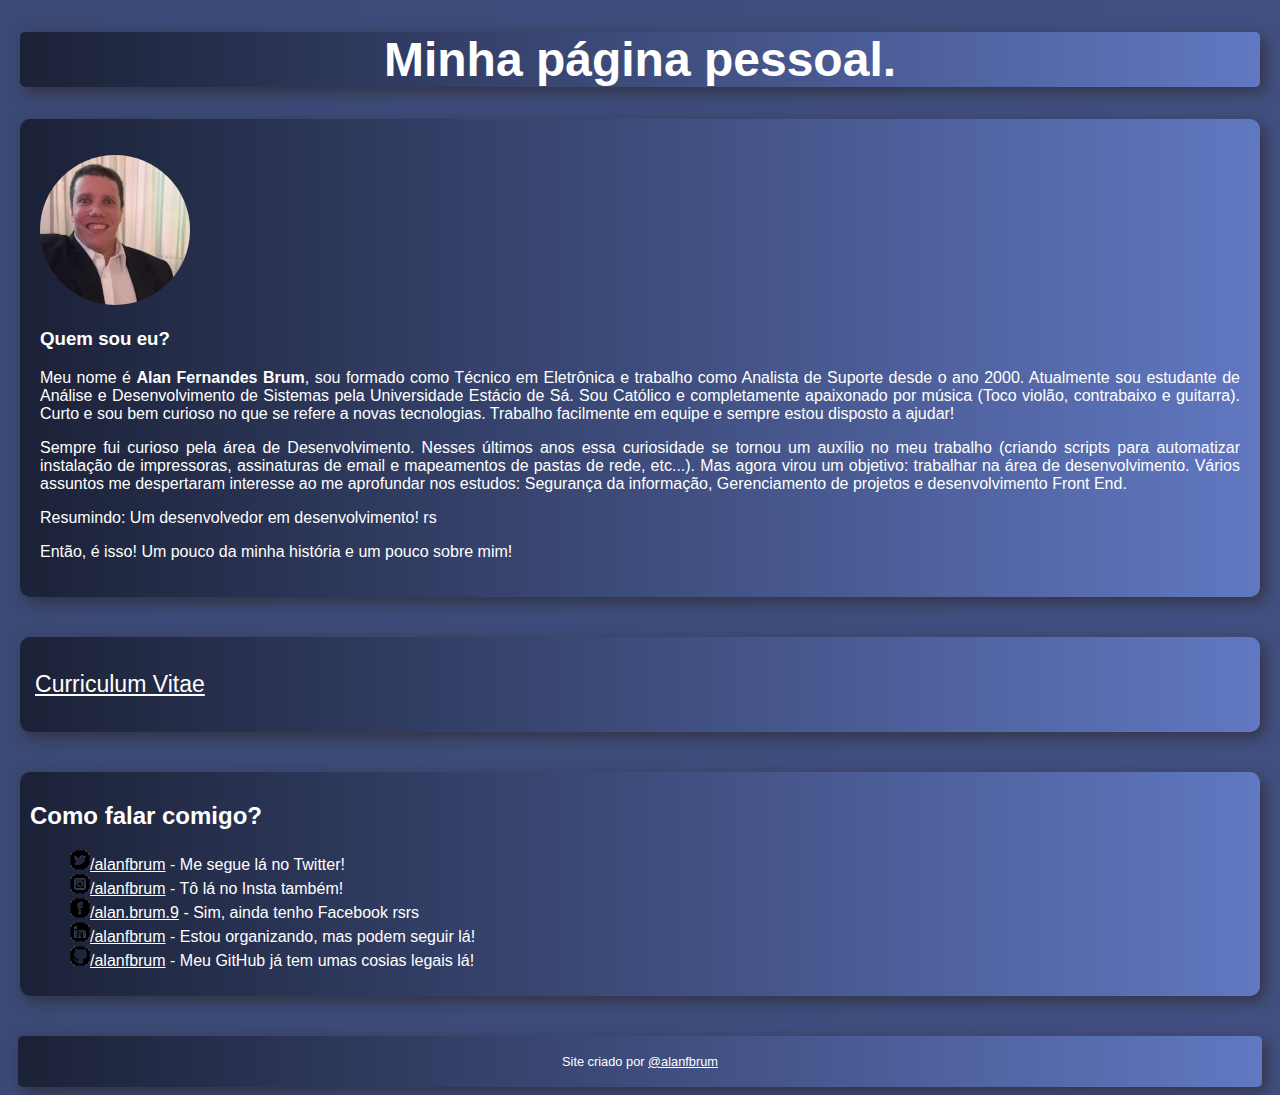
<file: index.html>
<!DOCTYPE html>
<html lang="pt-br">
<head>
    <meta charset="UTF-8">
    <meta http-equiv="X-UA-Compatible" content="IE=edge">
    <meta name="viewport" content="width=device-width, initial-scale=1.0">
    <link rel="shortcut icon" href="media/favicon.ico" type="image/x-icon">
    <title>Prazer, meu nome é Alan Brum!</title>
    <link rel="stylesheet" href="estilos/style.css">
</head>
<body>
    <header>
            <h1>
                Minha página pessoal.
            </h1>
    </header>
    <main>
        <p>
            <img id="alan2" src="media/alan2.jpg" alt="Alan Brum">
        </p>
        <article>
            <h3>
                Quem sou eu?
            </h3>
            <p>
                Meu nome é <strong>Alan Fernandes Brum</strong>, sou formado como Técnico em Eletrônica e trabalho como Analista de Suporte desde o ano 2000. Atualmente sou estudante de Análise e Desenvolvimento de Sistemas pela Universidade Estácio de Sá. Sou Católico e completamente apaixonado por música (Toco violão, contrabaixo e guitarra). Curto e sou bem curioso no que se refere a novas tecnologias. Trabalho facilmente em equipe e sempre estou disposto a ajudar!
            </p>
            <p>
                Sempre fui curioso pela área de Desenvolvimento. Nesses últimos anos essa curiosidade se tornou um auxílio no meu trabalho (criando scripts para automatizar instalação de impressoras, assinaturas de email e mapeamentos de pastas de rede, etc...). Mas agora virou um objetivo: trabalhar na área de desenvolvimento.

                Vários assuntos me despertaram interesse ao me aprofundar nos estudos: Segurança da informação, Gerenciamento de projetos e desenvolvimento Front End.
            </p>
            <p>
                Resumindo: Um desenvolvedor em desenvolvimento! rs
            </p>
            <p>
                Então, é isso! Um pouco da minha história e um pouco sobre mim!
            </p>
        </article>
    </main>
    <article id="cv">
        <p>
            <a id="cv" href="curriculum.html">Curriculum Vitae</a>
        </p>
    </article>
    <aside>
        <h2>Como falar comigo?</h2>
    <ul type="none">
        <li><img src="media/icone-twitter.png" alt="Meu Twitter"><a href="https://twitter.com/Alanfbrum" target="_blank" rel="external">/alanfbrum</a> - Me segue lá no Twitter!</li>
        <li><img src="media/icone-instagram.png" alt="Meu Instagram"><a href="https://www.instagram.com/alanfbrum/" target="_blank" rel="external">/alanfbrum</a> - Tô lá no Insta também!</li>
        <li><img src="media/icone-facebook.png" alt="Meu facebook"><a href="https://www.facebook.com/alan.brum.9" target="_blank" rel="external">/alan.brum.9</a> - Sim, ainda tenho Facebook rsrs</li>
        <li><img src="media/icone-linkedin.png" alt="Meu Linkedin"><a href="https://www.linkedin.com/in/alanfbrum/" target="_blank" rel="external">/alanfbrum</a> - Estou organizando, mas podem seguir lá!</li>
        <li><img src="media/icone-github.png" alt="Meu GitHub"><a href="https://github.com/Alanfbrum" target="_blank" rel="external">/alanfbrum</a> - Meu GitHub já tem umas cosias legais lá!</li>
    </ul>
    </aside>
    <footer>
        <p>
            Site criado por <a href="https://github.com/Alanfbrum" target="_blank">@alanfbrum</a>
        </p>
    </footer>
</body>
</html>
</file>
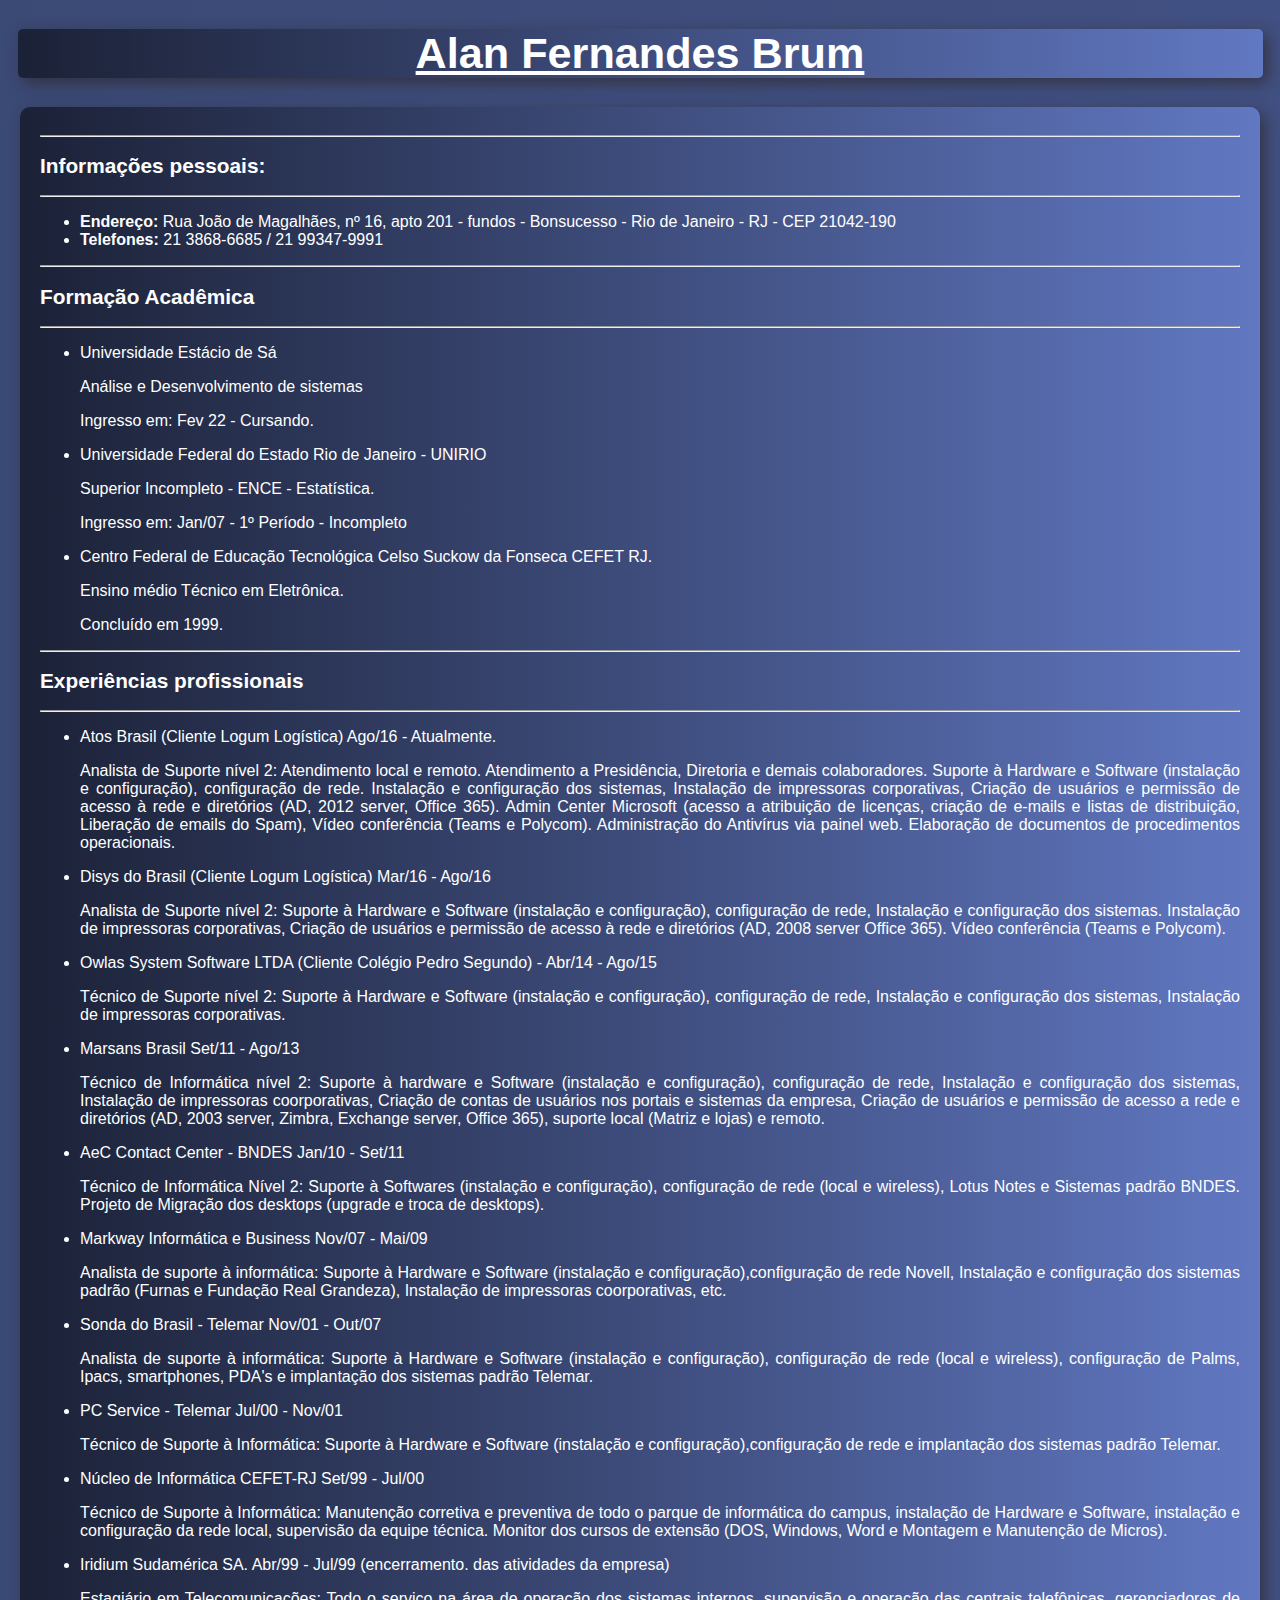
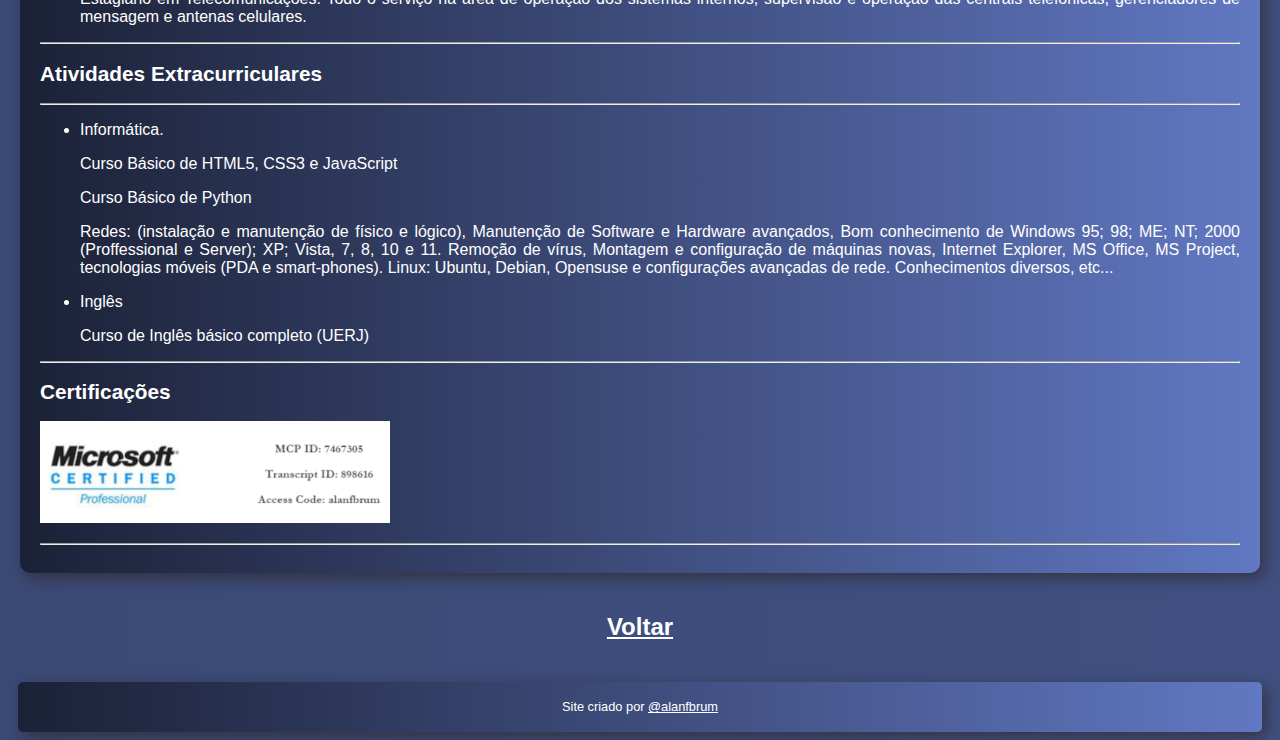
<file: curriculum.html>
<!DOCTYPE html>
<html lang="pt-br">
<head>
    <meta charset="UTF-8">
    <meta http-equiv="X-UA-Compatible" content="IE=edge">
    <meta name="viewport" content="width=device-width, initial-scale=1.0">
    <link rel="shortcut icon" href="media/favicon.ico" type="image/x-icon">
    <link rel="stylesheet" href="estilos/stylecv.css">
    <title>Curriculum Vitae - Alan Brum</title>
</head>
<body>
    <header>
        <h1>Alan Fernandes Brum</h1>
    </header>
    <main>
        <hr>
        <h2>Informações pessoais:</h2>
        <hr>
        <ul>
            <li>
                <strong>Endereço:</strong> Rua João de Magalhães, nº 16, apto 201 - fundos - Bonsucesso - Rio de Janeiro - RJ - CEP 21042-190
            </li>
            <li>
                <strong>Telefones:</strong> 21 3868-6685 / 21 99347-9991
            </li>
        </ul>
        <hr>
        <h2>Formação Acadêmica</h2>
        <hr>
        <ul>
            <li>
                Universidade Estácio de Sá
                <p>
                    Análise e Desenvolvimento de sistemas
                </p>
                <p>
                    Ingresso em: Fev 22 - Cursando.
                </p>
            </li>
            <li>
                Universidade Federal do Estado Rio de Janeiro - UNIRIO
                <p>
                    Superior Incompleto - ENCE - Estatística.
                </p>
                <p>
                    Ingresso em: Jan/07 - 1º Período - Incompleto
                </p>
            </li>
            <li>
                Centro Federal de Educação Tecnológica Celso Suckow da Fonseca CEFET RJ.
                <p>
                    Ensino médio Técnico em Eletrônica.
                </p>
                <p>
                    Concluído em 1999.
                </p>
            </li>
        </ul>
        <hr>
        <h2>Experiências profissionais</h2>
        <hr>
        <ul>
            <li>
                Atos Brasil (Cliente Logum Logística) Ago/16 - Atualmente.
                <p>
                    Analista de Suporte nível 2: Atendimento local e remoto. Atendimento a Presidência, Diretoria e demais colaboradores. Suporte à Hardware e Software (instalação e configuração), configuração de rede. Instalação e configuração dos sistemas, Instalação de impressoras corporativas, Criação de usuários e permissão de acesso à rede e diretórios (AD, 2012 server, Office 365). Admin Center Microsoft (acesso a atribuição de licenças, criação de e-mails e listas de distribuição, Liberação de emails do Spam), Vídeo conferência (Teams e Polycom). Administração do Antivírus via painel web. Elaboração de documentos de procedimentos operacionais.
                </p>
            </li>
            <li>
                Disys do Brasil (Cliente Logum Logística) Mar/16 - Ago/16
                <p>
                    Analista de Suporte nível 2: Suporte à Hardware e Software (instalação e configuração), configuração de rede, Instalação e configuração dos sistemas. Instalação de impressoras corporativas, Criação de usuários e permissão de acesso à rede e diretórios (AD, 2008 server Office 365). Vídeo conferência (Teams e Polycom).
                </p>
            </li>
            <li>
                Owlas System Software LTDA (Cliente Colégio Pedro Segundo) - Abr/14 - Ago/15
                <p>
                    Técnico de Suporte nível 2: Suporte à Hardware e Software (instalação e configuração), configuração de rede, Instalação e configuração dos sistemas, Instalação de impressoras corporativas.
                </p>
            </li>
            <li>
                Marsans Brasil Set/11 - Ago/13
                <p>
                    Técnico de Informática nível 2: Suporte à hardware e Software (instalação e configuração), configuração de rede, Instalação e configuração dos sistemas, Instalação de impressoras coorporativas, Criação de contas de usuários nos portais e sistemas da empresa, Criação de usuários e permissão de acesso a rede e diretórios (AD, 2003 server, Zimbra, Exchange server, Office 365), suporte local (Matriz e lojas) e remoto.
                </p>
            </li>
            <li>
                AeC Contact Center - BNDES Jan/10 - Set/11
                <p>
                    Técnico de Informática Nível 2: Suporte à Softwares (instalação e configuração), configuração de rede (local e wireless), Lotus Notes e Sistemas padrão BNDES. Projeto de Migração dos desktops (upgrade e troca de desktops).
                </p>
            </li>
            <li>
                Markway Informática e Business Nov/07 - Mai/09
                <p>
                    Analista de suporte à informática: Suporte à Hardware e Software (instalação e configuração),configuração de rede Novell, Instalação e configuração dos sistemas padrão (Furnas e Fundação Real Grandeza), Instalação de impressoras coorporativas, etc.
                </p>
            </li>
            <li>
                Sonda do Brasil - Telemar Nov/01 - Out/07
                <p>
                    Analista de suporte à informática: Suporte à Hardware e Software (instalação e configuração), configuração de rede (local e wireless), configuração de Palms, Ipacs, smartphones, PDA's e implantação dos sistemas padrão Telemar.
                </p>
            </li>
            <li>
                PC Service - Telemar Jul/00 - Nov/01
                <p>
                    Técnico de Suporte à Informática: Suporte à Hardware e Software (instalação e configuração),configuração de rede e implantação dos sistemas padrão Telemar.
                </p>
            </li>
            <li>
                Núcleo de Informática CEFET-RJ Set/99 - Jul/00
                <p>
                    Técnico de Suporte à Informática: Manutenção corretiva e preventiva de todo o parque de informática do campus, instalação de Hardware e Software, instalação e configuração da rede local, supervisão da equipe técnica. Monitor dos cursos de extensão (DOS, Windows, Word e Montagem e Manutenção de Micros).
                </p>
            </li>
            <li>
                Iridium Sudamérica SA. Abr/99 - Jul/99 (encerramento.
                das atividades da empresa)
                <p>
                    Estagiário em Telecomunicações: Todo o serviço na área de operação dos sistemas internos, supervisão e operação das centrais telefônicas, gerenciadores de mensagem e antenas celulares.
                </p>
            </li>
        </ul>
        <hr>
        <h2>Atividades Extracurriculares</h2>
        <hr>
        <ul>
            <li>
                Informática.
                <p>
                    Curso Básico de HTML5, CSS3 e JavaScript
                </p>
                <p>Curso Básico de Python</p>
                <p>
                    Redes: (instalação e manutenção de físico e lógico), Manutenção de Software e Hardware avançados, Bom conhecimento de Windows 95; 98; ME; NT; 2000 (Proffessional e Server); XP; Vista, 7, 8, 10 e 11. Remoção de vírus, Montagem e configuração de máquinas novas, Internet Explorer, MS Office, MS Project, tecnologias móveis (PDA e smart-phones). Linux: Ubuntu, Debian, Opensuse e configurações avançadas de rede. Conhecimentos diversos, etc...
                </p>
            </li>
            <li>
                Inglês
                <p>
                    Curso de Inglês básico completo (UERJ)
                </p>
            </li>
        </ul>
        <hr>
        <h2>Certificações</h2>
        <p><img src="media/mcp.png" alt=""></p>
        <p>
        </p>
        <hr>
    </main>


    <h5><a href="index.html">Voltar</a></h5>

    <footer>
        <p>
            Site criado por <a href="https://github.com/Alanfbrum" target="_blank">@alanfbrum</a>
        </p>
    </footer>
</body>
</html>
</file>
<file: estilos/style.css>
@charset "UTF-8";

:root{
   --cor0: #1B2136;
   --cor1: #6178C2;
   --cor2: #3B4975;
   --cor3: #415082;
   --cor4: #2E395C;
}

body {
    font-family: sans-serif;
    font-size: 1em;
    background-image: linear-gradient(to right, var(--cor2), var(--cor3));    
}

header {
    background-image: linear-gradient(to right, var(--cor0), var(--cor1));    
    margin: auto;
    height: auto; 
    min-width: 250px;
    max-width: 1240px;
    text-align: center;
    padding-top: 5px 5px;
    border-radius: 5px;
    box-shadow: 5px 5px 15px rgba(44, 35, 29, 0.616);
}

main {
    margin: auto;
    height: auto;
    min-width: 250px;
    max-width: 1200px;
    padding: 20px;
    background-image: linear-gradient(to right, var(--cor0), var(--cor1));
    border-radius: 10px;
    box-shadow: 5px 5px 15px rgba(44, 35, 29, 0.616);
    color: white;
    margin-bottom: 40px;
}

article#cv{
    margin: auto;
    height: auto;
    min-width: 250px;
    max-width: 1210px;
    padding: 15px;
    background-image: linear-gradient(to right, var(--cor0), var(--cor1));
    border-radius: 10px;
    box-shadow: 5px 5px 15px rgba(44, 35, 29, 0.616);
    color: white;
    margin-bottom: 40px;
}

img#alan2{
    border-radius: 50%;
}

h1 {
    color: white;
    text-align: center;
    font-size: 3em;
}

p {
    text-align: justify;
}

a {
    color: white;
  }

a:hover {
    text-decoration: underline;
    font-weight: bold;
    transition: 0.4s;
}
#cv{
    font-size: 1.2em;
}

aside{
    margin: auto;
    height: auto;
    min-width: 250px;
    max-width: 1220px;
    padding: 10px;
    background-image: linear-gradient(to right, var(--cor0), var(--cor1));
    border-radius: 10px;
    box-shadow: 5px 5px 15px rgba(44, 35, 29, 0.616);
    color: white;
    margin-bottom: 40px;
}

footer {
    font-size: 0.8em;
    text-align: center;
    margin: auto;
    height: auto; 
    min-width: 250px;
    max-width: 1234px;
    padding: 5px;
    border-radius: 5px;
    background-image: linear-gradient(to right, var(--cor0), var(--cor1));
    box-shadow: 5px 5px 15px rgba(44, 35, 29, 0.616);
}

footer p{
    color: white;
    text-align: center;
}

footer a:visited {
    color: white;
  }
</file>
<file: estilos/stylecv.css>
@charset "UTF-8";

*{
    color: white;
    font-family: sans-serif;
    font-size: 1em;
}

:root{
   --cor0: #1B2136;
   --cor1: #6178C2;
   --cor2: #3B4975;
   --cor3: #415082;
   --cor4: #2E395C;
}

body {
    background-image: linear-gradient(to right, var(--cor2), var(--cor3));    
}

header {
    font-size: 2.7em;
    background-image: linear-gradient(to right, var(--cor0), var(--cor1));
    margin: auto;
    height: auto; 
    min-width: 250px;
    max-width: 1245px;
    text-align: center;
    padding-top: 5px 5px;
    border-radius: 5px;
    box-shadow: 5px 5px 15px rgba(44, 35, 29, 0.616);
}

main {
    margin: auto;
    height: auto;
    min-width: 250px;
    max-width: 1200px;
    padding: 20px;
    background-image: linear-gradient(to right, var(--cor0), var(--cor1));
    border-radius: 10px;
    box-shadow: 5px 5px 15px rgba(44, 35, 29, 0.616);
    color: white;
}

h1{
    text-decoration: underline;
}

p{
    text-align: justify;
}

h2{
    font-size: 1.3em;
}

a {
    color: white;
  }

a:hover {
    text-decoration: underline;
    font-weight: bold;
    transition: 0.4s;
}

h5{
    text-align: center;
    font-size: 1.5em;
}

footer {
    font-size: 0.8em;
    text-align: center;
    margin: auto;
    height: auto; 
    min-width: 250px;
    max-width: 1234px;
    padding: 5px;
    border-radius: 5px;
    background-image: linear-gradient(to right, var(--cor0), var(--cor1));
    box-shadow: 5px 5px 15px rgba(44, 35, 29, 0.616);
}

footer p{
    color: white;
    text-align: center;
}

footer a:visited {
    color: white;
  }
</file>
